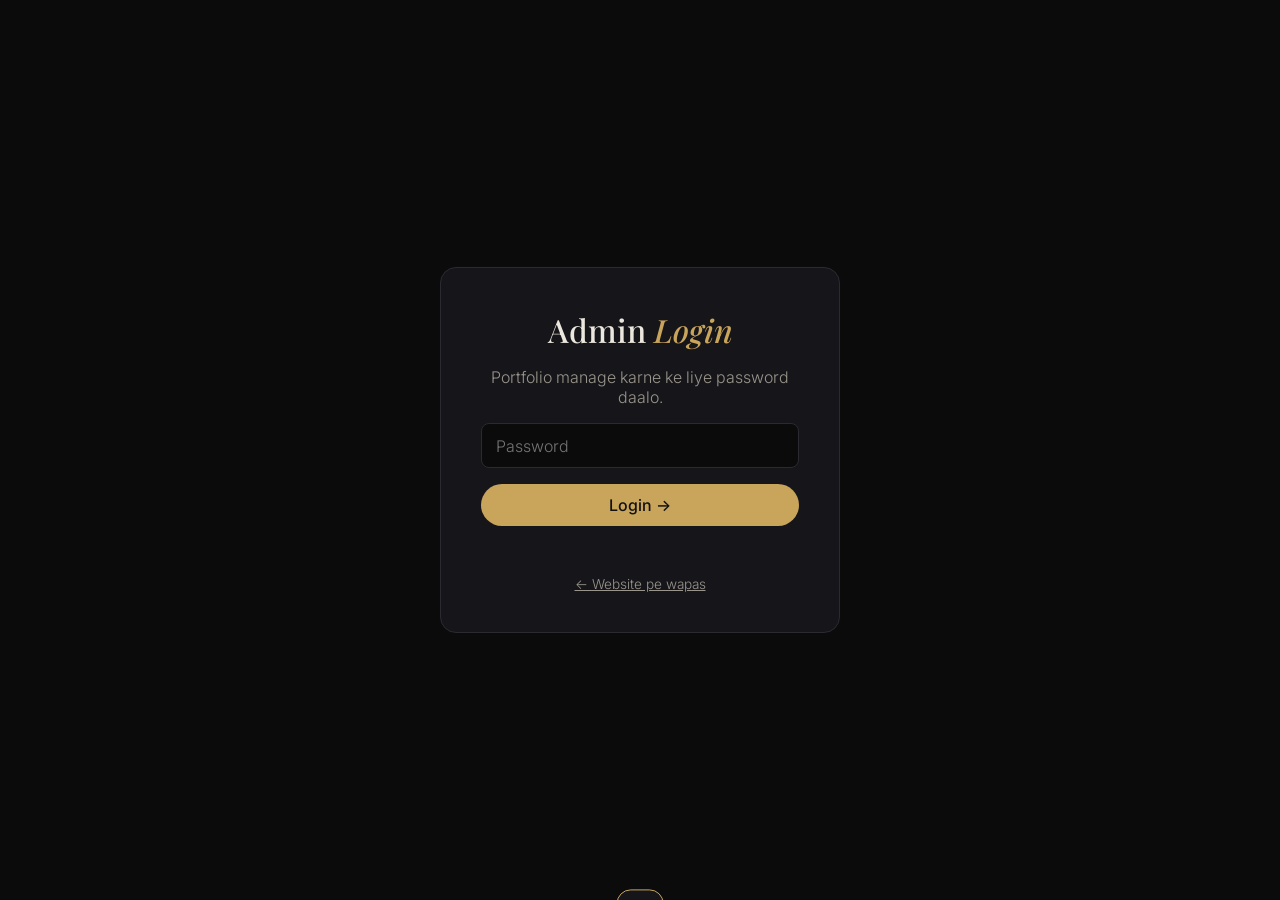
<file: admin.html>
<!DOCTYPE html>
<html lang="en">
<head>
  <meta charset="UTF-8" />
  <meta name="viewport" content="width=device-width, initial-scale=1.0" />
  <meta name="robots" content="noindex, nofollow" />
  <title>Admin Panel</title>
  <link href="https://fonts.googleapis.com/css2?family=Playfair+Display:wght@500&family=Inter:wght@300;400;500;600&display=swap" rel="stylesheet" />
  <link rel="stylesheet" href="css/admin.css?v=3" />
</head>
<body>

  <!-- LOGIN -->
  <section id="login" class="login">
    <form id="loginForm" class="card">
      <h1>Admin <em>Login</em></h1>
      <p class="muted">Portfolio manage karne ke liye password daalo.</p>
      <input type="password" id="pw" placeholder="Password" autocomplete="current-password" required />
      <button class="btn">Login →</button>
      <p class="err" id="loginErr"></p>
      <a href="index.html" class="muted small">← Website pe wapas</a>
    </form>
  </section>

  <!-- APP -->
  <div id="app" hidden>
    <header class="top">
      <strong>Admin <em>Panel</em></strong>
      <nav class="tabs">
        <button data-tab="upload" class="active">⬆ Upload</button>
        <button data-tab="manage">🖼 Manage</button>
        <button data-tab="site">✏ Site</button>
        <button data-tab="settings">⚙ Settings</button>
      </nav>
      <div class="top-r"><a href="index.html" target="_blank" class="btn-ghost">View Site ↗</a><button id="logout" class="btn-ghost">Logout</button></div>
    </header>

    <div class="banner" id="banner" hidden>⚠ GitHub abhi connect nahi hai. Pehle <b>Settings</b> tab me repo + token daalo — tabhi upload live website pe jayega.</div>

    <!-- UPLOAD -->
    <main class="panel" id="tab-upload">
      <h2>Photos Upload Karo</h2>
      <label class="drop" id="drop">
        <input type="file" id="files" accept="image/*" multiple hidden />
        <span class="drop-ico">📷</span>
        <b>Yahan photos drag &amp; drop karo</b>
        <span class="muted">ya click karke choose karo · JPG / PNG / WEBP</span>
      </label>
      <div class="opts">
        <label>Default Category <select id="defCat"></select></label>
        <label class="chk"><input type="checkbox" id="compress" checked /> Auto-compress (fast loading, max 2000px)</label>
      </div>
      <div class="queue" id="queue"></div>
      <button class="btn" id="uploadBtn" hidden>⬆ Upload All</button>

      <hr />
      <h2>Video Add Karo (YouTube link)</h2>
      <form class="video-form" id="videoForm">
        <input id="vUrl" placeholder="https://youtube.com/watch?v=..." required />
        <input id="vTitle" placeholder="Title (e.g. Rohan & Priya Wedding Film)" required />
        <select id="vCat"></select>
        <button class="btn">+ Add Video</button>
      </form>
    </main>

    <!-- MANAGE -->
    <main class="panel" id="tab-manage" hidden>
      <div class="row-between">
        <h2>Portfolio Items <span class="pill" id="count">0</span></h2>
        <div><button class="btn-ghost" id="reload">↻ Refresh</button> <button class="btn" id="saveAll">💾 Save Changes</button></div>
      </div>
      <p class="muted small">Title / category badlo, ↑↓ se order badlo, phir <b>Save Changes</b> dabao. Delete turant save hota hai.</p>
      <div class="grid" id="grid"></div>
    </main>

    <!-- SITE CUSTOMIZE -->
    <main class="panel" id="tab-site" hidden>
      <div class="row-between">
        <h2>Website Customize Karo</h2>
        <button class="btn" id="saveSite">💾 Save Site</button>
      </div>
      <p class="muted small">Yahan jo badloge wo poori website pe dikhega (save ke 1–2 min baad). Tip: <code>*word*</code> likhoge to wo gold italic dikhega.</p>
      <form id="siteForm" class="site-form" onsubmit="return false">
        <fieldset><legend>Theme</legend>
          <div class="wide theme-grid" id="themeGrid"></div>
          <label>Accent Colour <span class="muted small">(khali = theme ka default)</span>
            <span class="img-field"><input type="color" id="accentPick" /><input name="accent" placeholder="#c9a55c" /><button type="button" class="btn-ghost" id="accentReset">Reset</button></span>
          </label>
          <label>Heading Font <select name="font" id="fontSel"></select></label>
          <div class="wide theme-preview" id="themePreview">
            <small>Preview</small>
            <h3>We Turn <em>Moments</em> Into Stories</h3>
            <p>Ye text aur button aapki website pe aise dikhenge.</p>
            <span class="tp-btn">Hire Us</span> <span class="tp-ghost">Watch Showreel</span>
          </div>
        </fieldset>
        <fieldset><legend>Brand</legend>
          <label>Studio / Brand Name <input name="brand" /></label>
          <label>Founder Name <input name="founder" /></label>
          <label>Tagline <input name="tagline" /></label>
          <label>Location <input name="location" /></label>
        </fieldset>
        <fieldset><legend>Hero (Top Section)</legend>
          <label class="wide">Heading <textarea name="heroTitle" rows="2"></textarea></label>
          <label class="wide">Sub-line <input name="heroSub" /></label>
          <label class="wide">Background Image
            <span class="img-field"><img data-prev="heroImage" alt="" /><input name="heroImage" /><button type="button" class="btn-ghost" data-upimg="heroImage">⬆ Upload</button></span>
          </label>
          <label>Showreel (YouTube link) <input name="showreel" placeholder="https://youtube.com/watch?v=..." /></label>
        </fieldset>
        <fieldset><legend>About</legend>
          <label class="wide">About Text <span class="muted small">(paragraphs ke beech ek khali line · <code>{founder}</code> / <code>{brand}</code> apne aap naam ban jayega)</span><textarea name="aboutText" rows="7"></textarea></label>
          <label class="wide">About Photo
            <span class="img-field"><img data-prev="aboutImage" alt="" /><input name="aboutImage" /><button type="button" class="btn-ghost" data-upimg="aboutImage">⬆ Upload</button></span>
          </label>
          <label>Films Crafted <input name="statFilms" type="number" min="0" /></label>
          <label>Happy Clients <input name="statClients" type="number" min="0" /></label>
          <label>Years <input name="statYears" type="number" min="0" /></label>
        </fieldset>
        <fieldset><legend>Contact &amp; Social</legend>
          <label>Email <input name="email" type="email" /></label>
          <label>Phone <input name="phone" /></label>
          <label>WhatsApp Number <span class="muted small">(91 ke saath, bina +)</span><input name="whatsapp" /></label>
          <label>Instagram URL <input name="instagram" /></label>
          <label>YouTube URL <input name="youtube" /></label>
          <label>LinkedIn URL <input name="linkedin" /></label>
        </fieldset>
      </form>
      <input type="file" id="siteImgFile" accept="image/*" hidden />
    </main>

    <!-- SETTINGS -->
    <main class="panel" id="tab-settings" hidden>
      <h2>GitHub Connection</h2>
      <p class="muted">Upload ki hui photos seedha aapke GitHub repo me save hoti hain. Repo update hote hi Vercel / Netlify website ko auto re-deploy kar dete hain (~30–60 sec).</p>
      <form id="ghForm" class="settings">
        <label>GitHub Username / Org <input id="ghOwner" placeholder="your-username" required /></label>
        <label>Repository Name <input id="ghRepo" placeholder="durv-visuals" required /></label>
        <label>Branch <input id="ghBranch" value="main" required /></label>
        <label>Personal Access Token <input id="ghToken" type="password" placeholder="github_pat_..." required /></label>
        <p class="muted small">Token sirf isi browser me save hota hai (website code me nahi). Token kaise banaye — README.md dekho.</p>
        <div><button class="btn">Save &amp; Test Connection</button> <button type="button" class="btn-ghost" id="ghClear">Disconnect</button></div>
        <p id="ghStatus"></p>
      </form>

      <hr />
      <h2>Password Badlo</h2>
      <p class="muted small">Naya password likho → hash copy karo → <code>js/config.js</code> me <code>adminPasswordHash</code> replace karo → git push.</p>
      <div class="video-form">
        <input id="newPw" type="text" placeholder="Naya password" />
        <button class="btn" id="genHash" type="button">Generate Hash</button>
      </div>
      <code class="hash" id="hashOut"></code>

      <hr />
      <h2>Backup</h2>
      <button class="btn-ghost" id="exportJson">⬇ Download gallery.json</button>
    </main>
  </div>

  <div class="toast" id="toast"></div>

  <script src="js/config.js?v=3"></script>
  <script src="js/themes.js?v=3"></script>
  <script src="js/admin.js?v=3"></script>
</body>
</html>
</file>
<file: css/admin.css>
[hidden]{display:none!important}
:root{--bg:#0b0b0c;--card:#16161a;--line:#2a2a30;--text:#ece7de;--muted:#9a958c;--gold:#c9a55c;--red:#e5534b;--green:#3fb950}
*{box-sizing:border-box;margin:0;padding:0}
body{background:var(--bg);color:var(--text);font-family:Inter,system-ui,sans-serif;font-weight:300;min-height:100vh}
h1,h2{font-family:"Playfair Display",serif;font-weight:500}
h2{font-size:1.5rem;margin-bottom:1rem}
em{color:var(--gold);font-style:italic}
a{color:inherit}
.muted{color:var(--muted)}.small{font-size:.85rem}
hr{border:0;border-top:1px solid var(--line);margin:2.5rem 0}
code{background:#000;padding:.1rem .4rem;border-radius:4px;color:var(--gold);font-size:.85em}
button{font:inherit;cursor:pointer}
input,select{background:var(--bg);border:1px solid var(--line);border-radius:8px;padding:.7rem .9rem;color:var(--text);font:inherit;width:100%}
input:focus,select:focus{outline:0;border-color:var(--gold)}
.btn{background:var(--gold);color:#111;border:0;border-radius:50px;padding:.7rem 1.5rem;font-weight:500;transition:.25s;white-space:nowrap}
.btn:hover{filter:brightness(1.1)}
.btn:disabled{opacity:.5;cursor:wait}
.btn-ghost{background:transparent;border:1px solid var(--line);color:var(--text);border-radius:50px;padding:.6rem 1.2rem;text-decoration:none;font-size:.9rem;transition:.25s}
.btn-ghost:hover{border-color:var(--gold);color:var(--gold)}

.login{min-height:100vh;display:grid;place-items:center;padding:1rem}
.card{background:var(--card);border:1px solid var(--line);border-radius:16px;padding:2.5rem;width:min(400px,100%);display:flex;flex-direction:column;gap:1rem;text-align:center}
.card h1{font-size:2rem}
.err{color:var(--red);min-height:1.2em;font-size:.9rem}

.top{display:flex;justify-content:space-between;align-items:center;gap:1rem;padding:1rem 4%;border-bottom:1px solid var(--line);flex-wrap:wrap;position:sticky;top:0;background:rgba(11,11,12,.95);backdrop-filter:blur(10px);z-index:10}
.top strong{font-family:"Playfair Display",serif;font-size:1.3rem;font-weight:500}
.tabs{display:flex;gap:.4rem}
.tabs button{background:none;border:1px solid transparent;color:var(--muted);padding:.55rem 1.1rem;border-radius:50px}
.tabs button.active{border-color:var(--gold);color:var(--gold)}
.top-r{display:flex;gap:.5rem}
.banner{background:rgba(201,165,92,.12);border-bottom:1px solid rgba(201,165,92,.4);padding:.8rem 4%;font-size:.9rem;color:var(--gold)}
.panel{width:min(1100px,92%);margin:2.5rem auto}

.drop{display:flex;flex-direction:column;align-items:center;gap:.4rem;border:2px dashed var(--line);border-radius:16px;padding:3rem 1rem;cursor:pointer;text-align:center;transition:.25s}
.drop:hover,.drop.over{border-color:var(--gold);background:rgba(201,165,92,.05)}
.drop-ico{font-size:2.5rem}
.opts{display:flex;gap:2rem;align-items:end;margin:1.2rem 0;flex-wrap:wrap}
.opts label{display:flex;flex-direction:column;gap:.3rem;font-size:.85rem;color:var(--muted)}
.opts .chk{flex-direction:row;align-items:center;gap:.5rem}
.opts .chk input{width:auto}

.queue{display:grid;grid-template-columns:repeat(auto-fill,minmax(220px,1fr));gap:1rem;margin-bottom:1.2rem}
.q{background:var(--card);border:1px solid var(--line);border-radius:12px;overflow:hidden;position:relative}
.q img{width:100%;height:150px;object-fit:cover;display:block}
.q .f{padding:.7rem;display:flex;flex-direction:column;gap:.5rem}
.q .f input,.q .f select{padding:.5rem .6rem;font-size:.85rem}
.q .x{position:absolute;top:.4rem;right:.4rem;background:rgba(0,0,0,.7);color:#fff;border:0;width:28px;height:28px;border-radius:50%}
.q .st{font-size:.75rem;color:var(--muted)}
.q.ok{border-color:var(--green)}.q.ok .st{color:var(--green)}
.q.fail{border-color:var(--red)}.q.fail .st{color:var(--red)}

.video-form{display:grid;grid-template-columns:2fr 2fr 1fr auto;gap:.7rem}
.row-between{display:flex;justify-content:space-between;align-items:center;gap:1rem;flex-wrap:wrap;margin-bottom:.5rem}
.pill{font-family:Inter;font-size:.8rem;background:var(--gold);color:#111;padding:.15rem .6rem;border-radius:50px;vertical-align:middle}
.grid{display:grid;grid-template-columns:repeat(auto-fill,minmax(230px,1fr));gap:1rem;margin-top:1.5rem}
.it{background:var(--card);border:1px solid var(--line);border-radius:12px;overflow:hidden}
.it .th{position:relative}
.it img{width:100%;height:160px;object-fit:cover;display:block;background:#000}
.it .tag{position:absolute;top:.5rem;left:.5rem;background:rgba(0,0,0,.75);font-size:.7rem;padding:.2rem .5rem;border-radius:4px}
.it .f{padding:.7rem;display:flex;flex-direction:column;gap:.5rem}
.it .f input,.it .f select{padding:.5rem .6rem;font-size:.85rem}
.it .acts{display:flex;gap:.4rem}
.it .acts button{flex:1;background:none;border:1px solid var(--line);color:var(--text);border-radius:6px;padding:.4rem}
.it .acts button:hover{border-color:var(--gold)}
.it .acts .del:hover{border-color:var(--red);color:var(--red)}
.it.dirty{border-color:var(--gold)}

.settings{display:grid;gap:1rem;max-width:560px}
.settings label{display:flex;flex-direction:column;gap:.3rem;font-size:.85rem;color:var(--muted)}
#ghStatus{font-size:.9rem}
.hash{display:block;margin-top:1rem;word-break:break-all;padding:.7rem}
.hash:empty{display:none}

.toast{position:fixed;bottom:1.5rem;left:50%;transform:translate(-50%,150%);background:var(--card);border:1px solid var(--gold);padding:.8rem 1.4rem;border-radius:50px;transition:.35s;z-index:99;font-size:.9rem;max-width:90vw}
.toast.show{transform:translate(-50%,0)}
.toast.bad{border-color:var(--red)}

@media(max-width:700px){.video-form{grid-template-columns:1fr}.top{justify-content:center}}
.site-form{display:grid;gap:1.5rem;margin-top:1.5rem}
.site-form fieldset{border:1px solid var(--line);border-radius:12px;padding:1.2rem 1.4rem 1.4rem;display:grid;grid-template-columns:repeat(auto-fill,minmax(240px,1fr));gap:1rem}
.site-form legend{padding:0 .5rem;color:var(--gold);font-family:"Playfair Display",serif;font-size:1.1rem}
.site-form label{display:flex;flex-direction:column;gap:.3rem;font-size:.85rem;color:var(--muted)}
.site-form .wide{grid-column:1/-1}
textarea{background:var(--bg);border:1px solid var(--line);border-radius:8px;padding:.7rem .9rem;color:var(--text);font:inherit;width:100%;resize:vertical}
textarea:focus{outline:0;border-color:var(--gold)}
.img-field{display:flex;gap:.7rem;align-items:center}
.img-field img{width:90px;height:60px;object-fit:cover;border-radius:6px;background:#000;flex-shrink:0}
.img-field img:not([src]),.img-field img[src=""]{visibility:hidden}
.theme-grid{display:grid;grid-template-columns:repeat(auto-fill,minmax(150px,1fr));gap:.7rem}
.theme-card{cursor:pointer;border:2px solid var(--line);border-radius:10px;overflow:hidden;font-size:.8rem;color:var(--text);transition:.2s}
.theme-card input{display:none}
.theme-card .sw{display:flex;height:42px}
.theme-card .sw i{flex:1}
.theme-card span{display:block;padding:.45rem .6rem}
.theme-card:hover{border-color:var(--muted)}
.theme-card:has(input:checked){border-color:var(--gold);box-shadow:0 0 0 2px rgba(201,165,92,.3)}
input[type=color]{width:46px;height:40px;padding:2px;flex-shrink:0;cursor:pointer}
.theme-preview{background:var(--bg);color:var(--text);border:1px solid var(--line);border-radius:12px;padding:1.4rem;transition:.3s}
.theme-preview small{text-transform:uppercase;letter-spacing:.2em;font-size:.65rem;color:var(--gold)}
.theme-preview h3{font-family:var(--head);font-weight:500;font-size:1.6rem;margin:.4rem 0}
.theme-preview em{color:var(--gold)}
.theme-preview p{color:var(--muted);font-size:.9rem;margin-bottom:1rem}
.tp-btn,.tp-ghost{display:inline-block;padding:.5rem 1.2rem;border-radius:50px;font-size:.85rem}
.tp-btn{background:var(--gold);color:var(--on-accent)}
.tp-ghost{border:1px solid var(--line);color:var(--text)}
</file>
